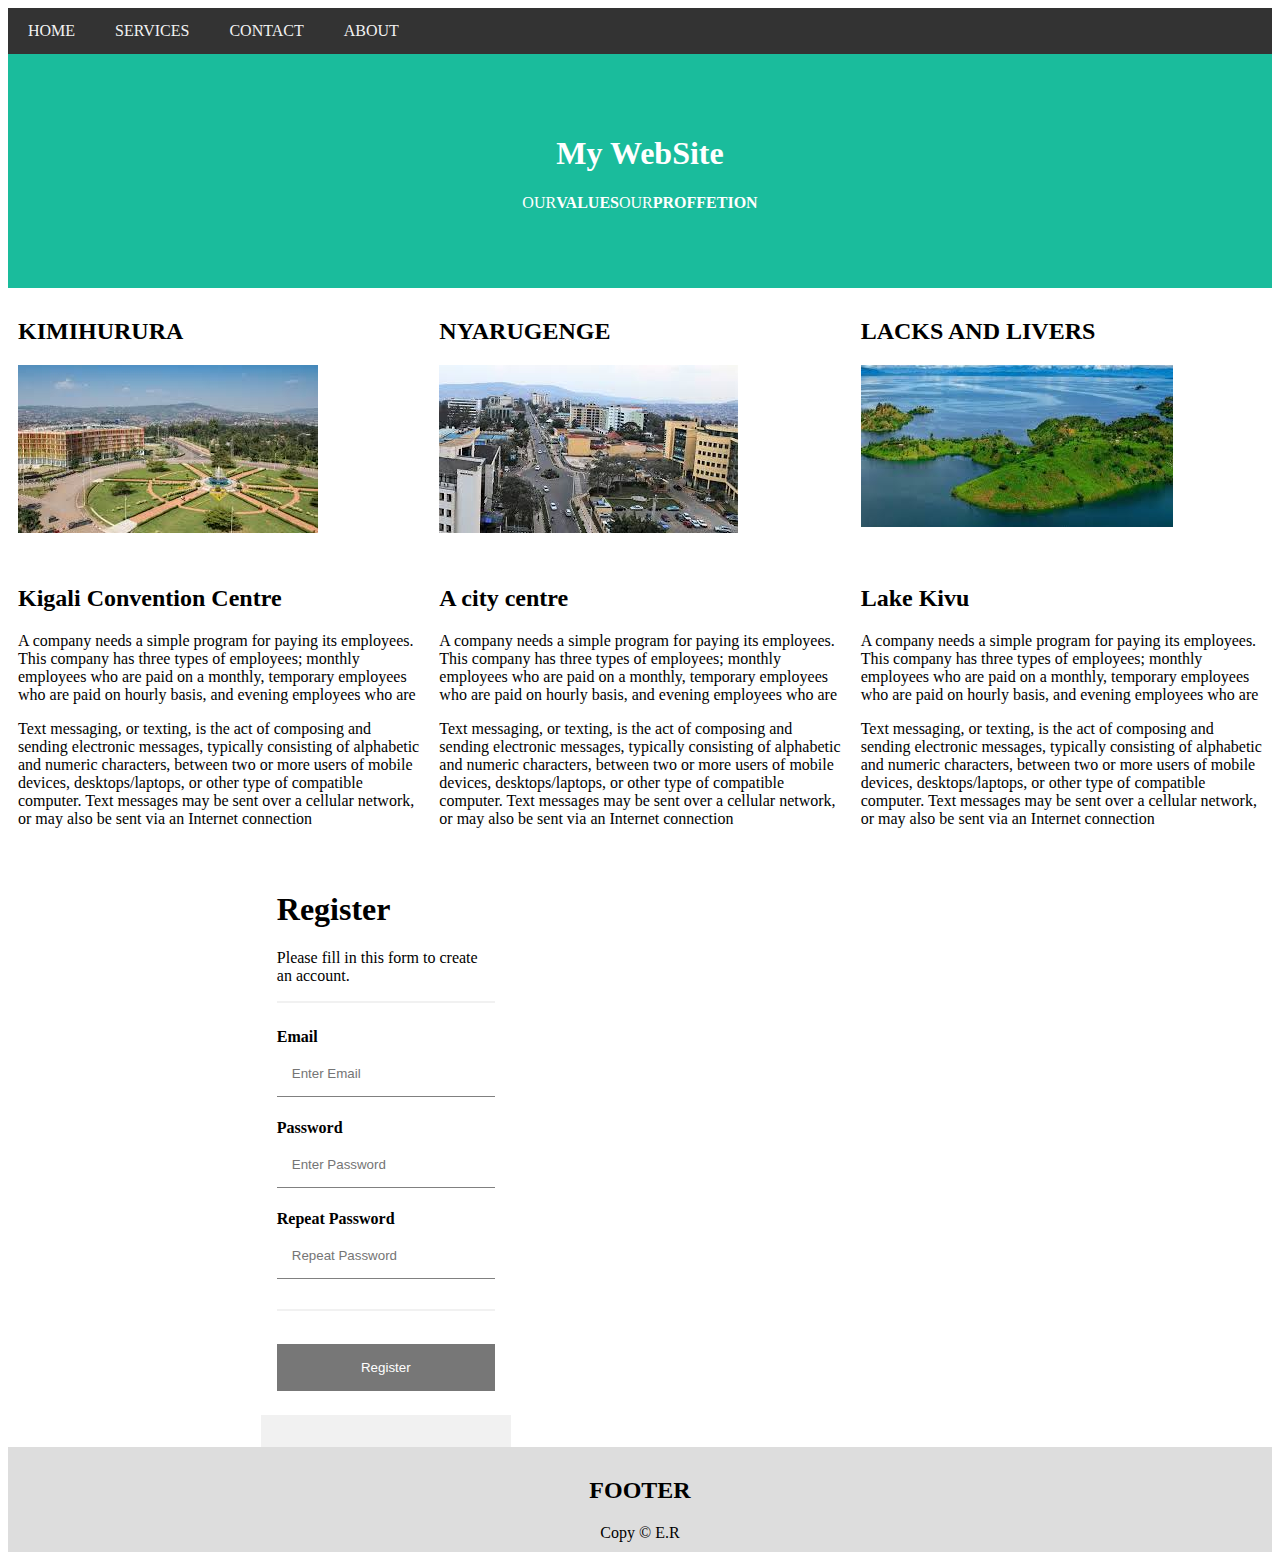
<file: index.html>
<!DOCTYPE html>
<html>
<head>
	<meta charset="utf-8">
	<meta name="viewport" content="width=device-width, initial-scale=1" >
    <link rel="stylesheet" type="text/css" href="style.css">
	<style type="text/css">
		*{
			box-sizing: border-box;
		}
		#hei{
			background: #1abc9c;
			text-align: center;
			color: white;
			padding: 60px;
		}
		#navbar{
			background-color: #333;
			display: flex;

		}
		#navbar a{
			padding: 14px 20px;
			color: #f2f2f2;
			text-decoration: none;
			text-align: center;

		}
		#navbar a:hover{
			background-color: #ddd;
			color: black;
		}
		.row{
			display: flex;
			flex-wrap: wrap;
		}
		.right{
			flex: 33%;
			background-color: white;
			padding: 10px;
		}
		.middle{
			flex: 33%;
			background-color: white;
			padding: 10px;
		}
		.left{
			flex: 33%;
			background-color: white;
			padding: 10px;
		}
		.fakeimg{
			border-color: grey;
			width: 100%
			padding;10px;
		}
         .footer{
         	background: #ddd;
         	text-align: center;
         	padding: 10px;

         }
         @media(max-width: 700px){
         	.row,#navbar,#form{
         		flex-direction: column;
            background-color: #778899;
            color: black;
         	}
         }
        
       


	</style>
	<title>Home Page</title>
</head>
<body>
   
    <div id="navbar">
     
    	<a href="#">HOME</a>
    	<a href="services.html">SERVICES</a>
    	<a href="contact.html">CONTACT</a>
    	<a href="#">ABOUT</a>
    </div>
     <div id="hei">
     	<h1>My WebSite</h1>
     
    	<p>OUR<b>VALUES</b>OUR<b>PROFFETION</b></p>
    </div>
    <div class="row">
    	<div class="right">
    		<h2>KIMIHURURA</h2>
    		<div class="fakeimg" style="height: 200px; background: ">
         <img src="bebe.jpg">
        </div>
        <h2>Kigali Convention Centre</h2>
    		<p>A company needs a simple program for paying its employees. 
    			This company has three types of employees; monthly employees
who are paid on a monthly, temporary employees who are paid on hourly basis, 
and evening employees who are</p>
      
        <p>Text messaging, or texting, is the act of composing and sending electronic messages, typically consisting of alphabetic and numeric characters, between two or more users of mobile devices, desktops/laptops, or other type of compatible computer. Text messages may be sent over a cellular network, or may also be sent via an Internet connection</p>
    	</div>
    		<div class="middle">
    		<h2>NYARUGENGE</h2>
    		<div class="fakeimg" style="height: 200px; background: ">
        <img src="aq.jpg">  
        </div>
        <h2>A city centre</h2>
    		<p>A company needs a simple program for paying its employees. 
    			This company has three types of employees; monthly employees
who are paid on a monthly, temporary employees who are paid on hourly basis, 
and evening employees who are</p>
        
        <p>Text messaging, or texting, is the act of composing and sending electronic messages, typically consisting of alphabetic and numeric characters, between two or more users of mobile devices, desktops/laptops, or other type of compatible computer. Text messages may be sent over a cellular network, or may also be sent via an Internet connection</p>

        
    	</div>
    		<div class="left">
    		<h2>LACKS AND LIVERS</h2>
    		<div class="fakeimg" style="height: 200px; background: ">
        <img src="we.jpg">  
        </div>
        <h2>Lake Kivu</h2>
    		<p>A company needs a simple program for paying its employees. 
    			This company has three types of employees; monthly employees
who are paid on a monthly, temporary employees who are paid on hourly basis, 
and evening employees who are</p>
       
        <p>Text messaging, or texting, is the act of composing and sending electronic messages, typically consisting of alphabetic and numeric characters, between two or more users of mobile devices, desktops/laptops, or other type of compatible computer. Text messages may be sent over a cellular network, or may also be sent via an Internet connection</p>
    </div>

    </div>
    <div>
<div>
    <form action="/action_page.php">
  <div class="container">
    <h1>Register</h1>
    <p>Please fill in this form to create an account.</p>
    <hr>

    <label for="email"><b>Email</b></label>
    <input type="text" placeholder="Enter Email" name="email" required>

    <label for="psw"><b>Password</b></label>
    <input type="password" placeholder="Enter Password" name="psw" required>

    <label for="psw-repeat"><b>Repeat Password</b></label>
    <input type="password" placeholder="Repeat Password" name="psw-repeat" required>
    <hr>
    

    <button type="submit" class="registerbtn">Register</button>
  </div>
  
  <div class="container signin">
    
  </div>
</form>
</div>


    <div class="footer">
    	<h2>FOOTER</h2>
    Copy &copy E.R
    </div>
</body>
</html>
</file>
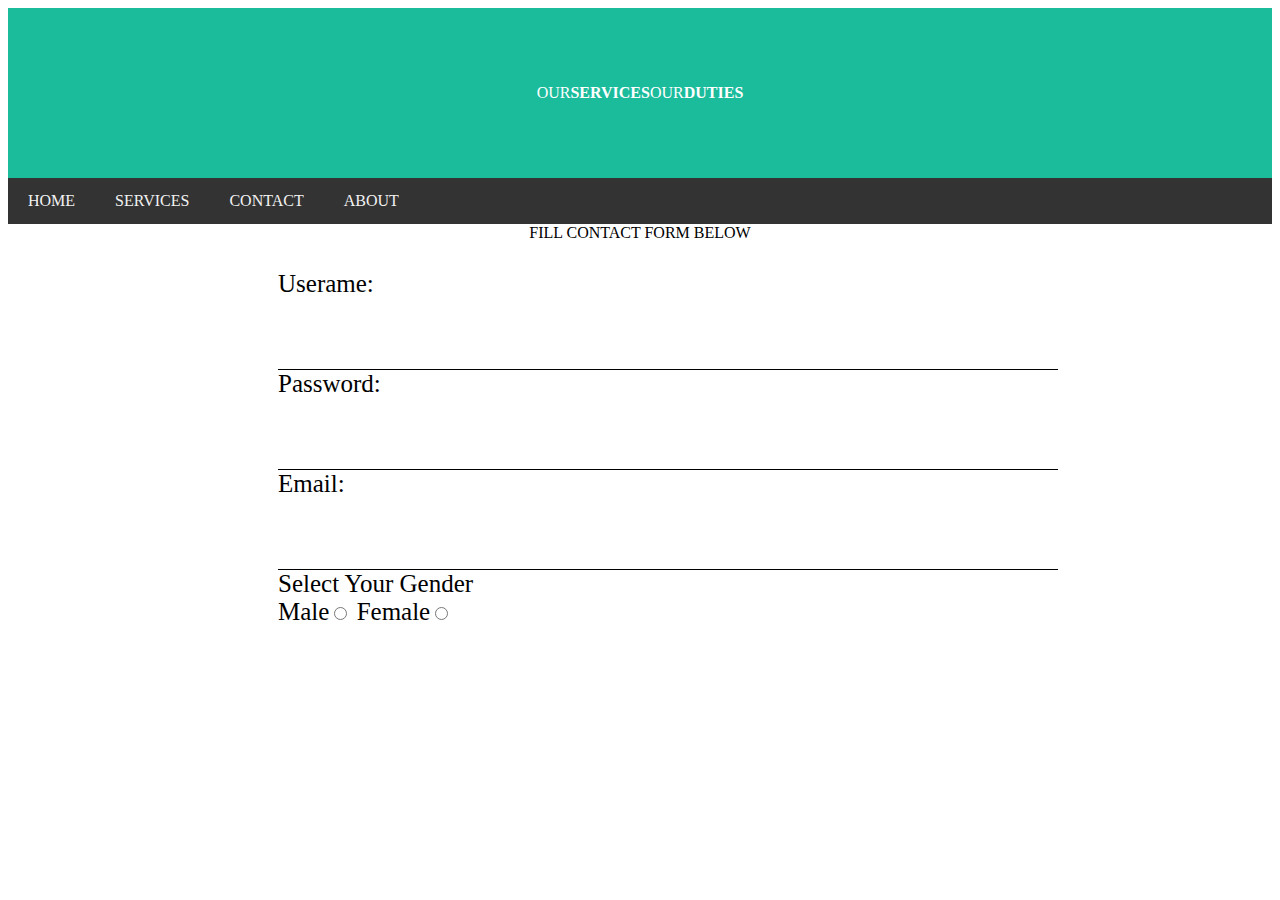
<file: contact.html>
<!DOCTYPE html>
<html>
<head>
	<title>contact Page</title>
	<meta charset="utf-8">
	<meta name="viewport" content="width=device-width, initial-scale=1" >
	<style type="text/css">
	*{
		box-sizing: border-box;
		}
		#hei{
			background: #1abc9c;
			text-align: center;
			color: white;
			padding: 60px;
		}
		#navbar{
			background-color: #333;
			display: flex;

		}
		#navbar a{
			padding: 14px 20px;
			color: #f2f2f2;
			text-decoration: none;
			text-align: center;

		}
		#navbar a:hover{
			background-color: #ddd;
			color: black;
		}
		.fom input{
			display: block;
			font-size: 60px;
			outline: none;
		border: none;
		border-bottom: 1px solid black;
		font-family: arial;
		}
		#as{
			text-decoration: none;
			margin-left: 270px;
			margin-top: 10px;
			
			box-sizing: border-box;
			font-size: 25px;
		}
	
	</style>
		
</head>
<body>

<div id="hei">
     	
     
    	<p>OUR<b>SERVICES</b>OUR<b>DUTIES</b></p>
    </div>
      <div id="navbar">
    	<a href="index.html">HOME</a>
    	<a href="services.html">SERVICES</a>
    	<a href="contact.html">CONTACT</a>
    	<a href="#">ABOUT</a>
    </div>
    <div style="text-align: center;">FILL CONTACT FORM BELOW</div><br>
<div class="mainf">
	<form id="as">
	<div class="fom">
		Userame:<input type="text" name="username">
		Password:<input type="password" name="password">
		Email:<input type="email" name="email">
	</div>
	<label>Select Your Gender</label><br>
	Male<input type="radio" name="gender">
	Female<input type="radio" name="gender">
</form>
</div>
</body>
</html>
</file>
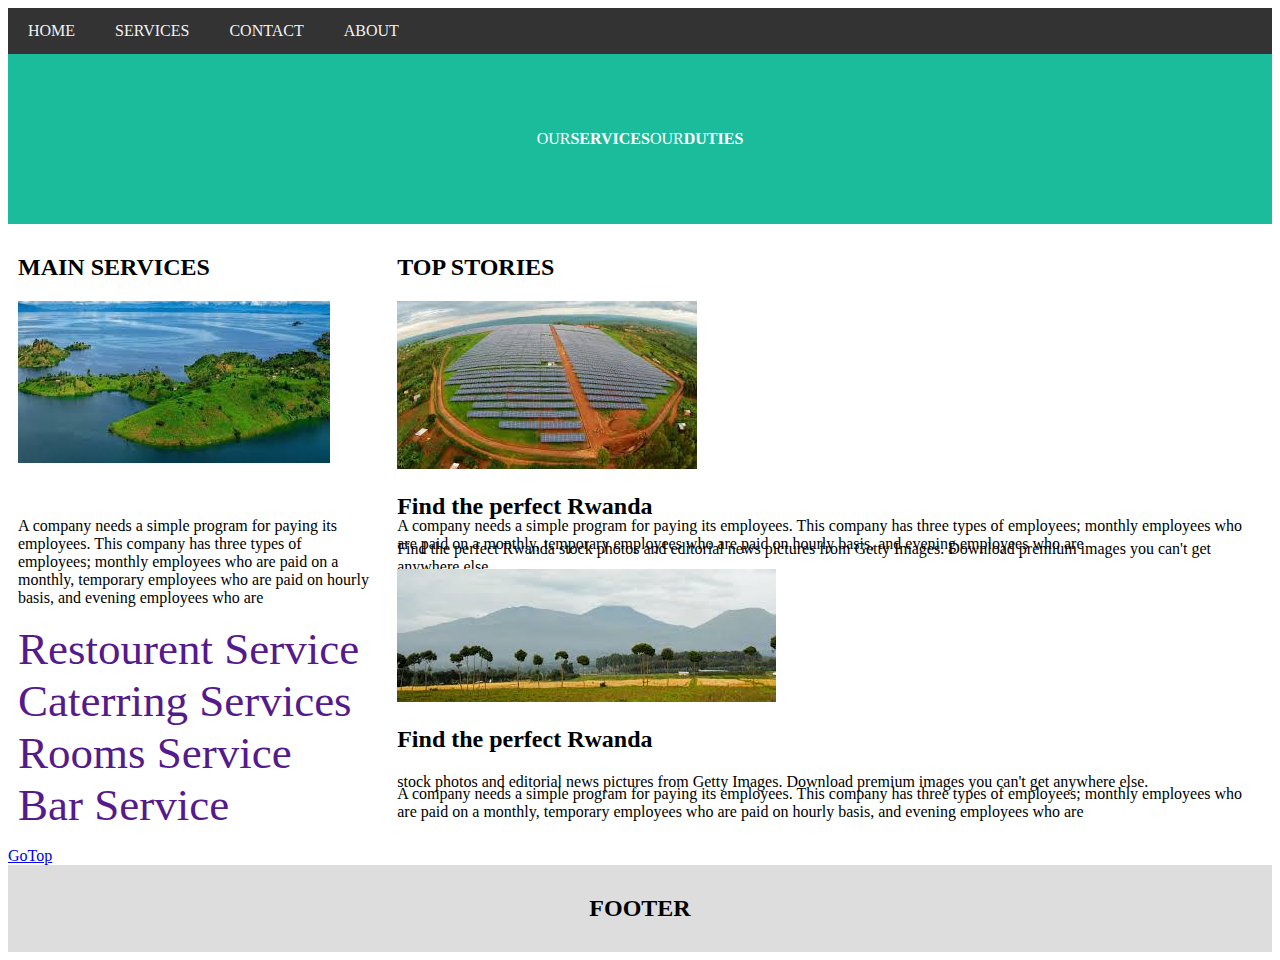
<file: services.html>
<!DOCTYPE html>
<html>
<head>
	<meta charset="utf-8">
	<meta name="viewport" content="width=device-width, initial-scale=1" >
	<style type="text/css">
		*{
			box-sizing: border-box;
		}
		#hei{
			background: #1abc9c;
			text-align: center;
			color: white;
			padding: 60px;
		}
		#navbar{
			background-color: #333;
			display: flex;

		}
		#navbar a{
			padding: 14px 20px;
			color: #f2f2f2;
			text-decoration: none;
			text-align: center;

		}
		#navbar a:hover{
			background-color: #ddd;
			color: black;
		}
		.row{
			display: flex;
			flex-wrap: wrap;
		}
		.right{
			flex: 30%;
			background-color: white;
			padding: 10px;
		}
		
		.left{
			flex: 70%;
			background-color: white;
			padding: 10px;
		}
		.fakeimg{
			border-color: grey;
			width: 100%
			padding;10px;
		}
         .footer{
         	background: #ddd;
         	text-align: center;
         	padding: 10px;

         }
         #who a{
            text-decoration: none;
            font-size: 45px;
         }
         @media(max-width: 700px){
         	.row,#navbar,.footer{
         		flex-direction: column;
         	}
         }
         


	</style>
	<title>Services Page</title>
</head>
<body>
   
    <div id="navbar">
    	<a href="index.html">HOME</a>
    	<a href="services.html">SERVICES</a>
    	<a href="contact.html">CONTACT</a>
    	<a href="#">ABOUT</a>
    </div>
     <div id="hei">
     	
     
    	<p>OUR<b>SERVICES</b>OUR<b>DUTIES</b></p>
    </div>
    <div class="row">
    	<div class="right">
    		<h2>MAIN SERVICES</h2>
    		<div class="fakeimg" style="height: 200px; background: ">
          <img src="we.jpg">      
            </div>
    		<p>A company needs a simple program for paying its employees. 
    			This company has three types of employees; monthly employees
who are paid on a monthly, temporary employees who are paid on hourly basis, 
and evening employees who are</p>
              <div id="who">
                   <a href="">Restourent Service</a>
        <a href="">Caterring Services</a>
        <a href="">Rooms Service</a><br>
        <a href="">Bar Service</a>
              
              </div>
                 
        

    	</div>
    		
    		<div class="left">
    		<h2>TOP STORIES</h2>
    		<div class="fakeimg" style="height: 200px; background: ">
          <img src="io.jpg"> <h2>Find the perfect Rwanda </h2>      Find the perfect Rwanda stock photos and editorial news pictures from Getty Images. Download premium images you can't get anywhere else.
            </div>
    		<p>A company needs a simple program for paying its employees. 
    			This company has three types of employees; monthly employees
who are paid on a monthly, temporary employees who are paid on hourly basis, 
and evening employees who are</p>
       
        <div class="fakeimg" style="height: 200px; background: ">
          <img src="yy.jpg">     <h2>Find the perfect Rwanda </h2> stock photos and editorial news pictures from Getty Images. Download premium images you can't get anywhere else.
            </div>
            <p>A company needs a simple program for paying its employees. 
                This company has three types of employees; monthly employees
who are paid on a monthly, temporary employees who are paid on hourly basis, 
and evening employees who are</p>
       
        
        </div>
        </div>


    	</div>
    </div>
   <a href="index.html">GoTop</a>
    <div class="footer">
    	<h2>FOOTER</h2>
    </div>
</body>
</html>
</file>
<file: style.css>
* {
  box-sizing: border-box;
}


.container {
  padding: 16px;
  background-color: white;
  flex: 33%;
  width: 250px;
  margin-left: 20%;
}


input[type=text], input[type=password] {
  width: 100%;
  padding: 15px;
  margin: 5px 0 22px 0;
  display: inline-block;
  border: none;
  background: white;
  border-bottom: 1px solid grey;
}

input[type=text]:focus, input[type=password]:focus {
  background-color: white;
  outline: none;
  border:none;
  border-bottom: 1px solid gray;

}

hr {
  border: 1px solid #f1f1f1;
  margin-bottom: 25px;
}

.registerbtn {
  background-color: #696969;
  color: white;
  padding: 16px 20px;
  margin: 8px 0;
  border: none;
  cursor: pointer;
  width: 100%;
  opacity: 0.9;
}

}

.registerbtn:hover {
  opacity: 1;
  background-color:   #F08080;
}


a {
  color: dodgerblue;
}


.signin {
  background-color: #f1f1f1;
  text-align: center;
}
</file>
